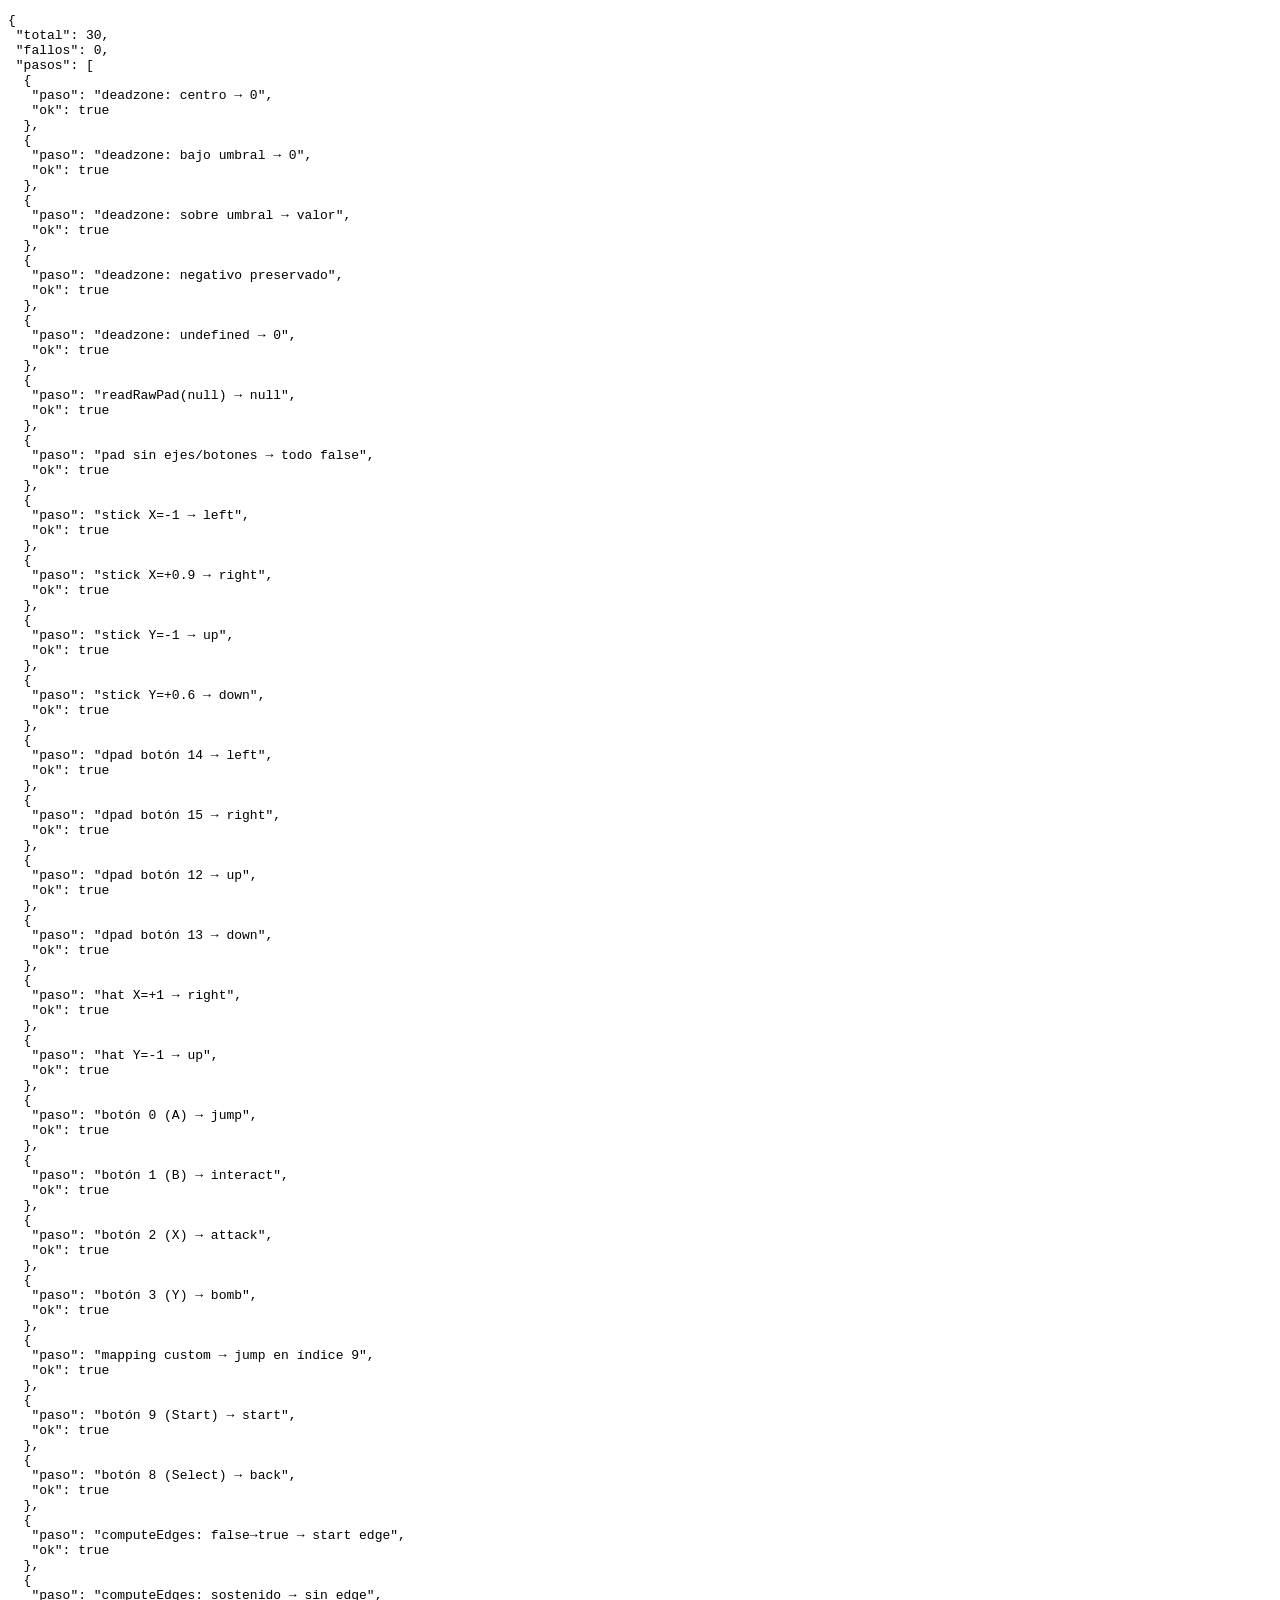
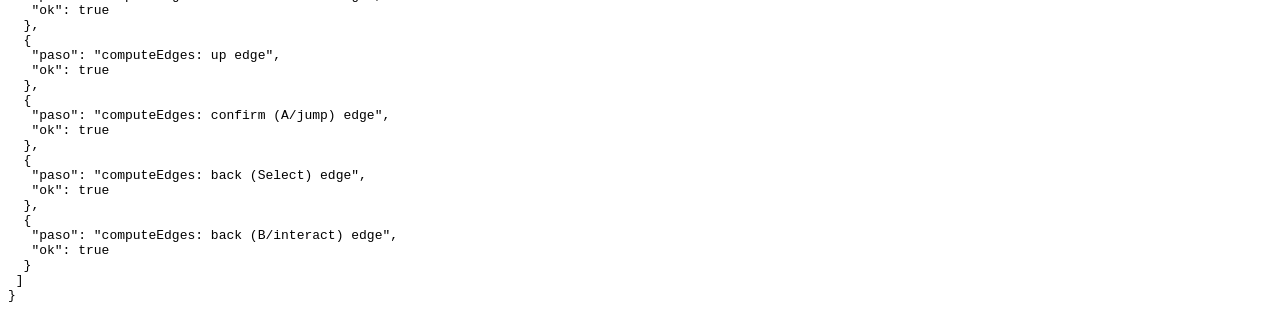
<file: hermes/verificar-gamepad.html>
<!doctype html><html><head><meta charset="utf-8"><title>PENDIENTE</title></head><body>
<pre id="v">corriendo…</pre>
<script type="module">
import { deadzone, readRawPad, computeEdges } from "../src/controles/GamepadRig.js";

const pasos = [];
const ok = (cond, nombre) => pasos.push({ paso: nombre, ok: !!cond });

ok(deadzone(0, 0.25) === 0, "deadzone: centro → 0");
ok(deadzone(0.1, 0.25) === 0, "deadzone: bajo umbral → 0");
ok(deadzone(0.5, 0.25) === 0.5, "deadzone: sobre umbral → valor");
ok(deadzone(-0.9, 0.25) === -0.9, "deadzone: negativo preservado");
ok(deadzone(undefined, 0.25) === 0, "deadzone: undefined → 0");

ok(readRawPad(null) === null, "readRawPad(null) → null");

// Pad sin ejes ni botones (caso "no-isAxis"): NO lanza y da todo false.
const vacio = { axes: [], buttons: [] };
let res = readRawPad(vacio);
ok(res && !res.left && !res.right && !res.up && !res.down && !res.jump, "pad sin ejes/botones → todo false");

// Stick izquierdo → direcciones (analógico → digital con deadzone).
const std = { axes: [-1, 0, 0, 0, 0, 0, 0, 0], buttons: Array.from({ length: 16 }, () => ({ pressed: false, value: 0 })) };
res = readRawPad(std);
ok(res.left === true && res.right === false, "stick X=-1 → left");
std.axes[0] = 0.9; res = readRawPad(std);
ok(res.right === true && res.left === false, "stick X=+0.9 → right");
std.axes[0] = 0; std.axes[1] = -1; res = readRawPad(std);
ok(res.up === true, "stick Y=-1 → up");
std.axes[1] = 0.6; res = readRawPad(std);
ok(res.down === true, "stick Y=+0.6 → down");
std.axes[1] = 0;

// Cruceta como botones 12-15 (estándar).
std.buttons[14].pressed = true; res = readRawPad(std);
ok(res.left === true, "dpad botón 14 → left");
std.buttons[14].pressed = false; std.buttons[15].pressed = true; res = readRawPad(std);
ok(res.right === true, "dpad botón 15 → right");
std.buttons[15].pressed = false; std.buttons[12].pressed = true; res = readRawPad(std);
ok(res.up === true, "dpad botón 12 → up");
std.buttons[12].pressed = false; std.buttons[13].pressed = true; res = readRawPad(std);
ok(res.down === true, "dpad botón 13 → down");
std.buttons[13].pressed = false;

// Cruceta como "hat" (ejes 6/7, valores -1/0/1) — Android genérico.
const hat = { axes: [0, 0, 0, 0, 0, 0, 1, 0], buttons: [] };
res = readRawPad(hat);
ok(res.right === true && res.left === false, "hat X=+1 → right");
hat.axes[6] = 0; hat.axes[7] = -1; res = readRawPad(hat);
ok(res.up === true, "hat Y=-1 → up");

// Botones por mapping estándar.
const btns = { axes: [], buttons: Array.from({ length: 16 }, () => ({ pressed: false })) };
btns.buttons[0].pressed = true; res = readRawPad(btns);
ok(res.jump === true, "botón 0 (A) → jump");
btns.buttons[0].pressed = false; btns.buttons[1].pressed = true; res = readRawPad(btns);
ok(res.interact === true, "botón 1 (B) → interact");
btns.buttons[1].pressed = false; btns.buttons[2].pressed = true; res = readRawPad(btns);
ok(res.attack === true, "botón 2 (X) → attack");
btns.buttons[2].pressed = false; btns.buttons[3].pressed = true; res = readRawPad(btns);
ok(res.bomb === true, "botón 3 (Y) → bomb");

// Mapping custom (no estándar).
const custom = { axes: [], buttons: Array.from({ length: 16 }, () => ({ pressed: false })) };
custom.buttons[9].pressed = true;
res = readRawPad(custom, { jump: 9, interact: 1, attack: 2, bomb: 3 });
ok(res.jump === true && res.interact === false, "mapping custom → jump en índice 9");

// Botones Start/Back (índices 8/9).
btns.buttons[3].pressed = false;
btns.buttons[9].pressed = true; res = readRawPad(btns);
ok(res.start === true, "botón 9 (Start) → start");
btns.buttons[9].pressed = false; btns.buttons[8].pressed = true; res = readRawPad(btns);
ok(res.back === true, "botón 8 (Select) → back");
btns.buttons[8].pressed = false;

// computeEdges: flancos de menú (puro).
let ce = computeEdges({ start: false }, { start: true });
ok(ce.edges.start === true, "computeEdges: false→true → start edge");
ce = computeEdges({ start: true }, { start: true });
ok(ce.edges.start === false, "computeEdges: sostenido → sin edge");
ce = computeEdges({ up: false, down: false }, { up: true });
ok(ce.edges.up === true && ce.edges.down === false, "computeEdges: up edge");
ce = computeEdges({ jump: false }, { jump: true });
ok(ce.edges.confirm === true, "computeEdges: confirm (A/jump) edge");
ce = computeEdges({ interact: false, back: false }, { back: true });
ok(ce.edges.back === true, "computeEdges: back (Select) edge");
ce = computeEdges({ interact: false, back: false }, { interact: true });
ok(ce.edges.back === true, "computeEdges: back (B/interact) edge");

const fallos = pasos.filter(p => !p.ok);
document.title = fallos.length === 0 ? "OK" : `FALLO - ${fallos.length} pasos`;
document.getElementById("v").textContent = JSON.stringify({ total: pasos.length, fallos: fallos.length, pasos }, null, 1);
</script></body></html>
</file>
